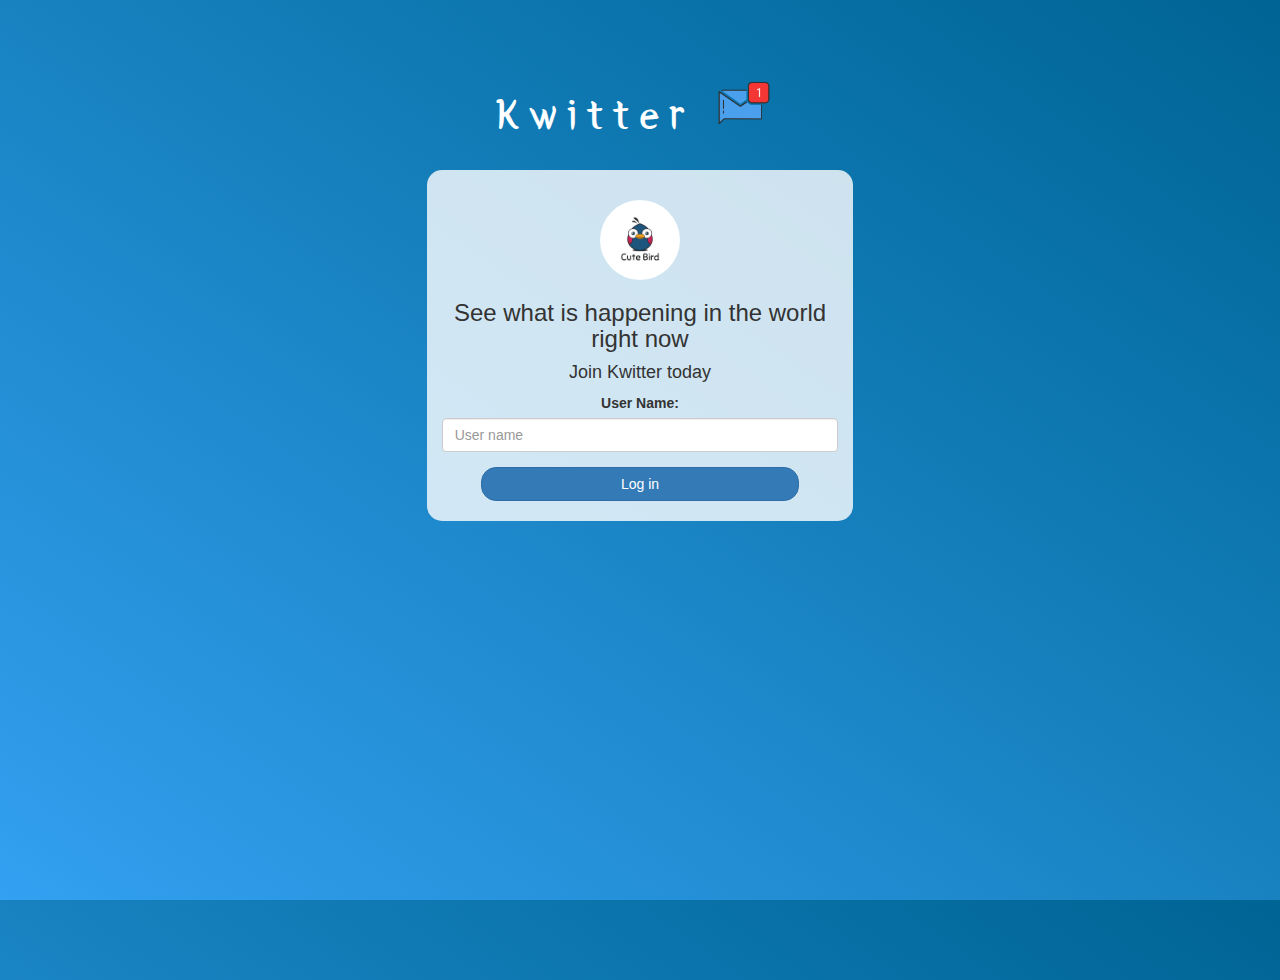
<file: index.html>
<!DOCTYPE html>
<html>
<head>
	<title>Kwitter</title>
<link href="https://fonts.googleapis.com/css?family=Yeon+Sung&display=swap" rel="stylesheet"><meta name="viewport" content="width=device-width, initial-scale=1">

<link rel="stylesheet" href="https://maxcdn.bootstrapcdn.com/bootstrap/3.4.0/css/bootstrap.min.css">
<script src="https://ajax.googleapis.com/ajax/libs/jquery/3.4.1/jquery.min.js"></script>
<script src="https://maxcdn.bootstrapcdn.com/bootstrap/3.4.0/js/bootstrap.min.js"></script>

<link rel="stylesheet" type="text/css" href="style.css">
<script src="kwitter.js"></script>
</head>
<body>
<center>
	<h1 class="header">	
		Kwitter	<sup>
	<img src="m2.png">
	</sup>
</h1>
	<div class="col-lg-4 col-md-6 col-sm-6 col-xs-11 login_div">
	<img src="logo.png" class="logo">
		<h3 >See what is happening in the world right now</h3>
		<h4 >Join Kwitter today</h4>
		<div class="form-group">
		  <label >User Name:</label>
		  <input id="username"   type="text"    class="form-control"  placeholder="User name">

		</div>
		<button id="login_button"     onclick="add_user()"    class="btn btn-primary">Log in</button>
		<br><br>
	</div>
</center>
</body>
</html>
</file>
<file: style.css>
html, body
{
  height: 100%;
  margin: 0;
}

body
{
background-image: linear-gradient(to right top, #33a0f1, #2591d9, #1882c1, #0a73aa, #006494);
}

.header
{
	color: white;font-family: 'Yeon Sung';font-size: 45px;letter-spacing: 10px;margin-top: 80px;
}
.header img
{
	width: 80px;margin-left: -15px;
}

.login_div
{
	background: rgba(255,255,255,0.8);float: none;border-radius: 15px;
}

.logo
{
	width: 80px;margin-top: 30px;border-radius: 40px;
}

#login_button
{
	width: 80%;border-radius: 15px;
}

.new_room
{
	cursor: pointer;
	font-size: 20px;
}


#logout
{
	font-size: 20px; float: right;
}


#trooms
{
	padding: 10px; width:80%;background: rgba(255,255,255,0.8);border-radius: 15px;
}

.input_div_room_page
{
	width: 80%;
}

.input_div label
{
	color: white;font-size: 20px;
}


.input_div_message_page
{
	position: fixed;bottom: 0px;width: 100%;background: rgba(255,255,255,0.8);
}
.input_div_message_page label
{
	color: black;
}
.input_div_message_page #msg
{
	width: 80%;
}
.input_div_message_page button
{
	margin-top: 15px;
	width: 50%; 
}
.color_white
{
	color: white
}

.user_tick
{
	width:20px;
}
.message_h4
{
	padding-left:5px;color:grey;
}
#output
{
	padding: 10px; width:80%;background: rgba(255,255,255,0.8);border-radius: 15px;
}
</file>
